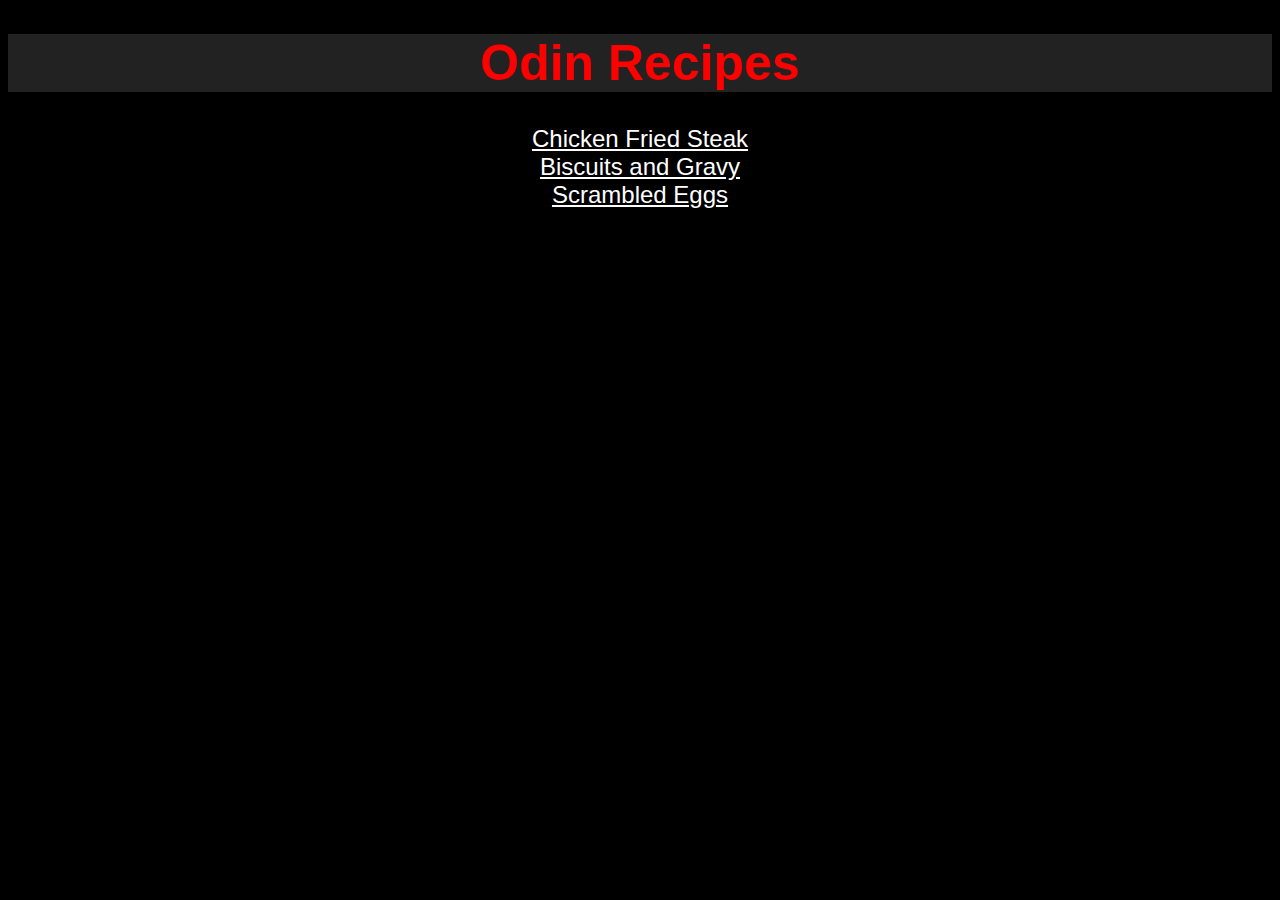
<file: index.html>
<!DOCTYPE html>
<html lang="en">
<head>
    <link rel="stylesheet" href="styles.css">
    <meta charset="UTF-8">
    <meta name="viewport" content="width=device-width, initial-scale=1.0">
    <title>Odin Recipes</title>
</head>
<body>
    <link rel="stylesheet" href="styles.css">
        <H1 class="header">Odin Recipes</H1>
    <p style="text-align: center;">
    <a class="list" href ="chickenfriedsteak.html">Chicken Fried Steak</a><br>
    <a class="list" href ="biscuitsandgravy.html">Biscuits and Gravy</a><br>
    <a class="list" href ="scrambledeggs.html">Scrambled Eggs</a>
    </p>
</body>
</html>
</file>
<file: styles.css>
.header {
    background-color: #222222;
    font-family: Arial, Helvetica, sans-serif;
    font-weight: 700;
    font-size: 50px;
}

* {
    color: red;
    background-color: black;
    background-blend-mode: luminosity;
    text-align: center;
    font-family: Arial, Helvetica, sans-serif;
}
#list2 {
    color: grey;
}

.list {
    color: white;
    font-size: 24px; 
}
li {
    color: grey;
    text-align: left;
}
</file>
